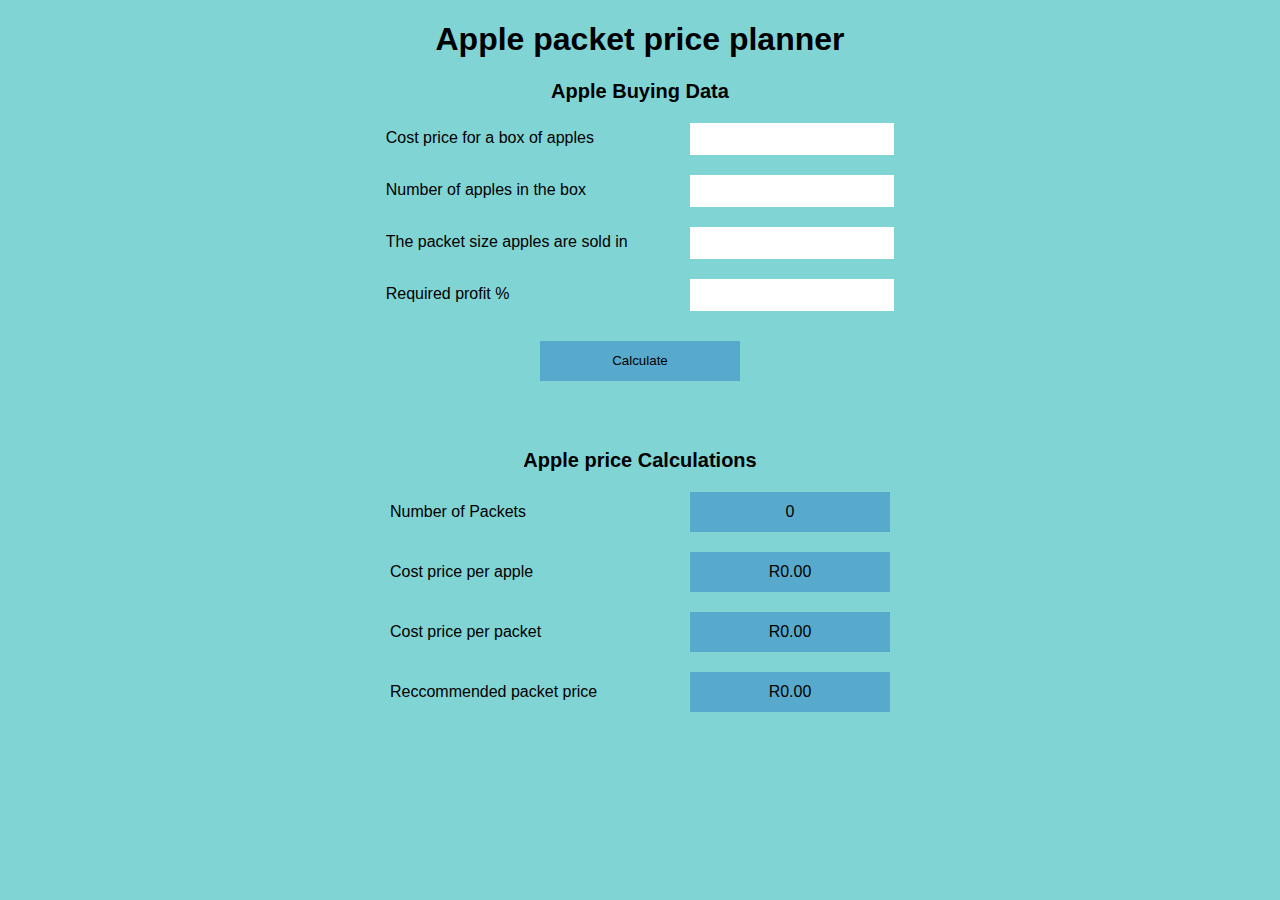
<file: widget/index.html>
<!DOCTYPE html>
<html lang="en">
<head>
    <meta charset="UTF-8">
    <meta http-equiv="X-UA-Compatible" content="IE=edge">
    <meta name="viewport" content="width=device-width, initial-scale=1.0">
    <link rel="stylesheet" href="apples.css">
    <title>Apples-packet-price-planner</title>
</head>
<body>
    <h1>Apple packet price planner</h1>
    <p>Apple Buying Data</p>
    <div class="form">
        <label for="priceForBoxOfApples">Cost price for a box of apples</label>
        <input type="number" id="priceForBoxOfApples" name="costPriceForBoxOfApples" value="" class="costPriceForBoxOfApples" required>
    </div>
    <div class="form">
        <label for="applesInTheBox">Number of apples in the box</label>
        <input type="number" id="applesInTheBox" name="numberOfApplesInTheBox" value="" class="numberOfApplesInTheBox" required>
    </div>
    <div class="form">
        <label for="packetSizeApplesAreSoldIn">The packet size apples are sold in</label>
        <input type="number" id="packetSizeApplesAreSoldIn" name="thePacketSizeApplesAreSoldIn" value="" class="thePacketSizeApplesAreSoldIn" required>
    </div>
    <div class="form">
        <label for="profit">Required profit %</label>
        <input type="number" id="profit" name="requiredProfit" value="" class="requiredProfit" required>
    </div>
    <div class="form">
        <button class="calculateButton" type="button" name="button" >Calculate</button>
    </div><br>
    <p>Apple price Calculations</p>
    <div class="centerDiv">
        <label for="numberOfPackets item">Number of Packets</label>
        <div class="total cent"><span class="numberOfPackets">0</span></div>
    </div>
    <div class="centerDiv container">
        <label for="costPricePerApple item">Cost price per apple</label>
        <div class="total cent">R<span class="costPricePerApple">0.00</span></div>
    </div>
    <div class="centerDiv container">
        <label for="costPricePerPacket item">Cost price per packet</label>
        <div class="total cent">R<span class="costPricePerPacket">0.00</span></div>
    </div>
    <div class="centerDiv container">
        <label for="reccommendedPacketPrice item">Reccommended packet price</label>
        <div class="total cent">R<span class="reccommendedPacketPrice">0.00</span></div>
    </div>



</body>
<script src="../factory function/appleFunction.js"></script>
<script src="../widget/apples.js"></script>
</html>
</file>
<file: widget/apples.css>
body {
    background-color: rgb(128, 212, 212);
    font-family: 'Lucida Sans', 'Lucida Sans Regular', 'Lucida Grande', 'Lucida Sans Unicode', Geneva, Verdana, sans-serif;
}

.form {
    text-align: center;
    margin-bottom: 20px;
}

label {
    display: inline-block;
    text-align: left;
    margin-right: 30px;
    width: 270px;
}

input {
    display: inline-block;
    width: 200px;
    height: 30px;
    border: none;
}

button {
    width: 200px;
    height: 40px;
    margin: 10px;
    border: none;
    background-color: rgb(88, 170, 205);
}

.centerDiv {
    display: flex;
    justify-content: center;
    align-items: center;
    margin: 20px;
}

p,
h1 {
    text-align: center;
}

p {
    font-size: 20px;
    font-weight: bold;
}
.total {
    background-color: rgb(88, 170, 205);
    width: 200px;
    height: 40px;
    display: flex;
    justify-content: center;
    align-items: center;
}
.numberOfPackets,
.costPricePerApple,
.costPricePerPacket,
.reccommendedPacketPrice {
    text-align: center;
}
</file>
